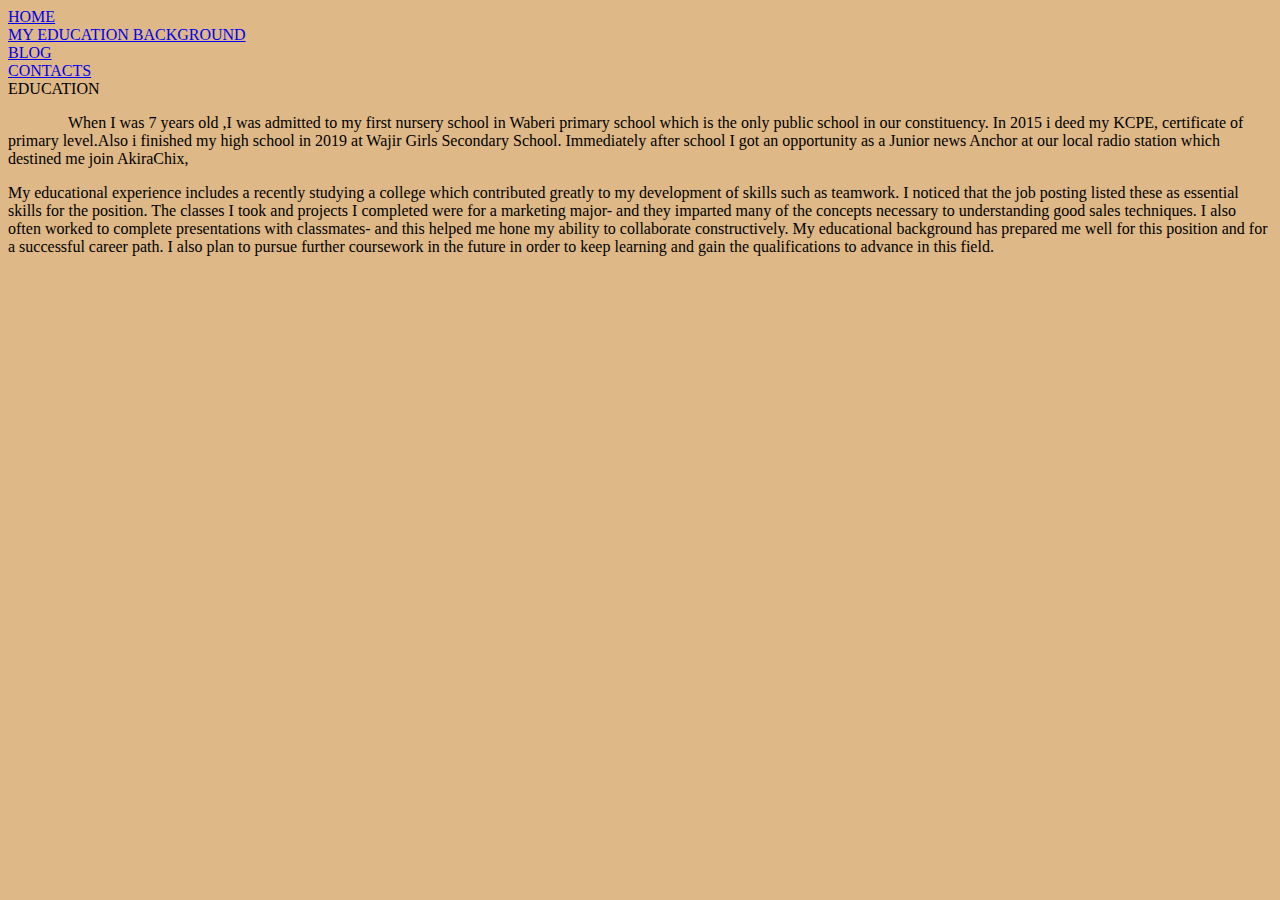
<file: education.html>
<!DOCTYPE html>
<html lang="en">
<head>
    <link rel="stylesheet" href="style.css">
    <title>Document</title>
</head>
<body>
    <li><a href="index.html">HOME</a></li>
    <li> <a href="education.html">MY EDUCATION BACKGROUND </a></li>
      <li><a href="NOAH.html">BLOG</a></li>
      <li><a href="CONTACTS.html">CONTACTS</a></li>
      <div>
      <P1 class="studies">EDUCATION</P1>
    </div>
    <p> When I was 7 years old ,I was admitted to my first nursery school in Waberi primary school which is the only public school in our constituency.
        In 2015 i deed my KCPE, certificate of primary level.Also i finished my high school in 2019 at Wajir Girls Secondary School.
         Immediately after school I got  an opportunity as a Junior news Anchor at our local radio station which destined me join AkiraChix,</p>
         <p1> My educational experience includes a recently studying a college  which contributed greatly to my development of skills such as  teamwork.
         I noticed that the job posting listed these as essential skills for the position. The classes I took and projects I completed were for a marketing major- and
          they imparted many of the concepts necessary to understanding good sales techniques. I also often worked to complete presentations with classmates-
           and this helped me hone my ability to collaborate constructively. 
          My educational background has prepared me well for this position and for a successful career path. 
          I also plan to pursue further coursework in the future in order to keep learning and gain the qualifications to advance in this field.

         </p1>
</body>
</html>
</file>
<file: style.css>
.h1 {
color: blueviolet;
}




body{
    background-color:burlywood
    }


    .row {
        display: flex;
      }
    




      .column {
        flex: 60%;
      }
    .column2{
        padding-left: 30%;

    }

  
    p {
      color: black;
      text-indent: 60px;
      text-transform: unset;
    }
</file>
